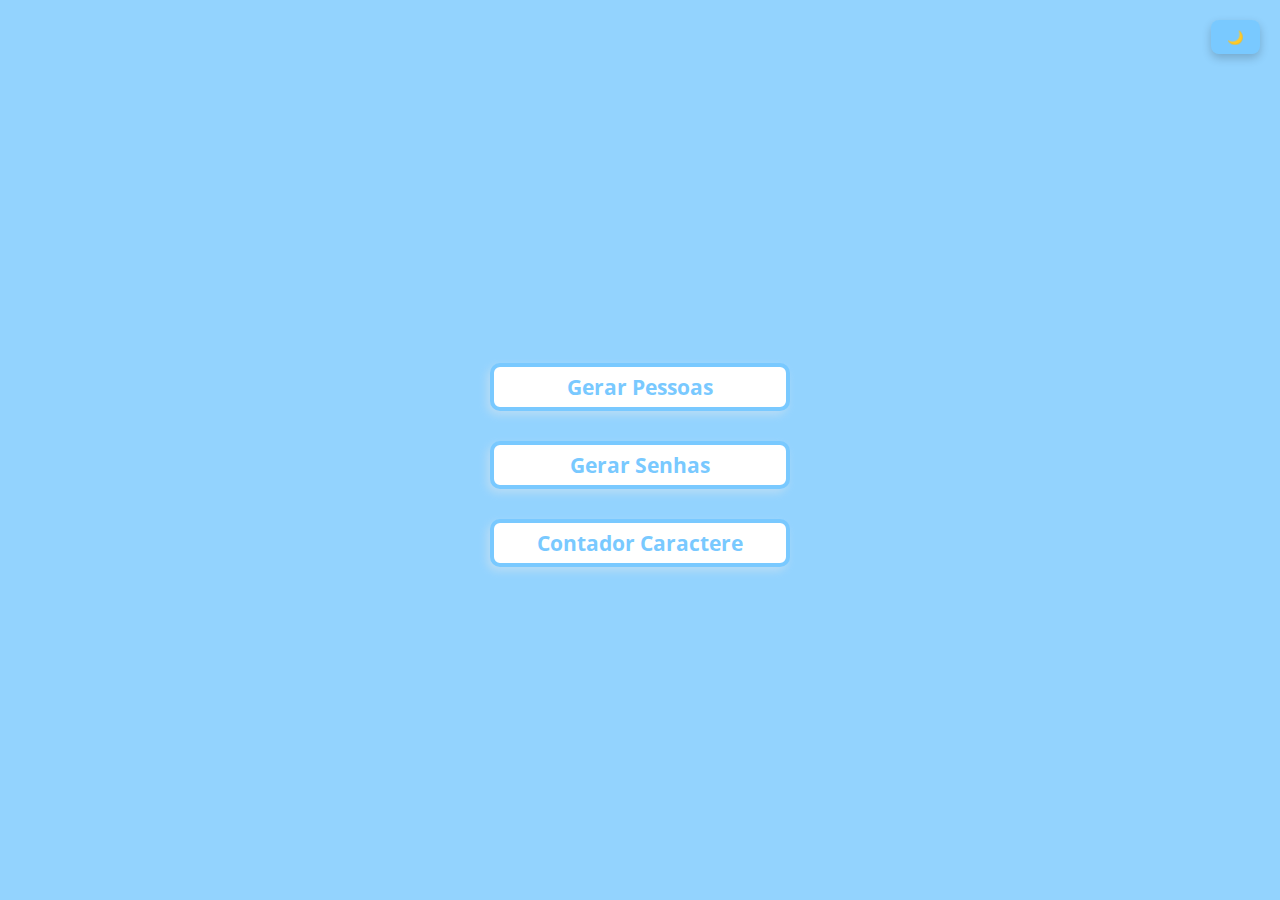
<file: index.html>
<!DOCTYPE html>
<html lang="pt-br">
<head>
    <meta charset="UTF-8">
    <meta name="viewport" content="width=device-width, initial-scale=1.0">
    <link rel="icon" type="image/png" sizes="16x16"  href="Imagem/pesquisa.png">
    <title>Gerador de senha</title>

    <link rel="stylesheet" href="Style/Styles.css">
    <script defer src="Js/script.js"></script>

</head>
<body>

    <button id="toggleTheme" class="toggle-theme">🌙</button>
    
    <div class="boxMenu">
        <button class="btnGerar" onclick="redirecionarPessoa()">Gerar Pessoas</button>
        <button class="btnGerar" onclick="redirecionarSenha()">Gerar Senhas</button>
        <button class="btnGerar" onclick="redirecionarCaractere()">Contador Caractere</button>
    </div>
</body>
</html>
</file>
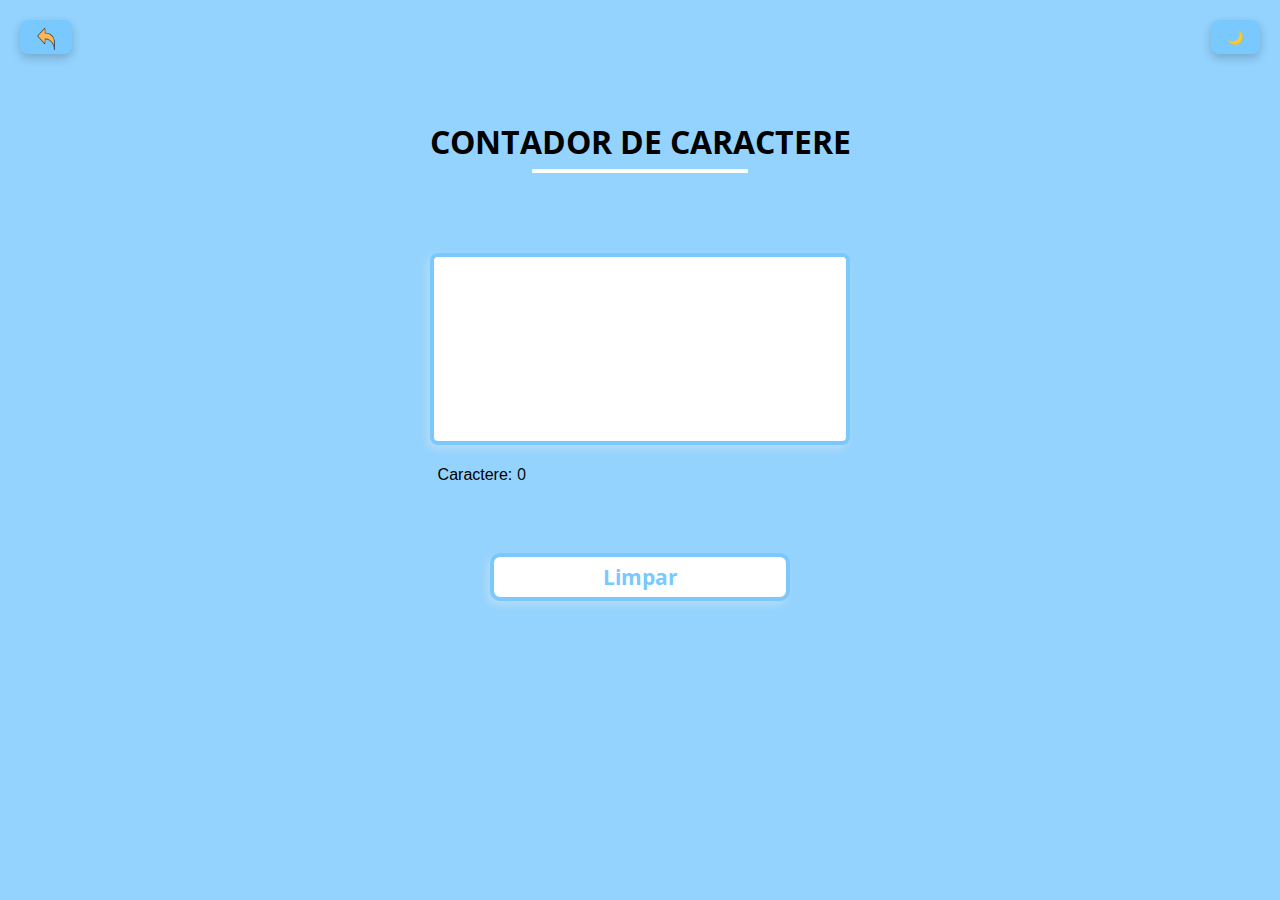
<file: contadorCaractere.html>
<!DOCTYPE html>
<html lang="pt-br">
<head>
    <meta charset="UTF-8">
    <meta name="viewport" content="width=device-width, initial-scale=1.0">
    <link rel="icon" type="image/png" sizes="16x16"  href="Imagem/pesquisa.png">
    <title>Contador de Caractere</title>

    <link rel="stylesheet" href="Style/Styles.css">
    <script defer src="Js/script.js"></script>

</head>
<body>
    <button id="toggleTheme" class="toggle-theme">🌙</button>
    <button class="btnRetornar" onclick="retornar()"><img src="Imagem/seta.png" alt="Retornar" class="imgRetornar"></button>

    <div class="boxPrincipal">
        <h1>Contador de Caractere</h1>

        <div class="box-campo2">
            <div class="campo">
                <textarea id="myTextArea"></textarea>
                <div class="boxContador">
                    <p>Caractere: <span id="contador">0</span></p>
                </div>
              </div>                       
        </div>
        
        <button class="btnGerar" onclick="limparCampo()"> Limpar </button>
    </div>
</body>
</html>
</file>
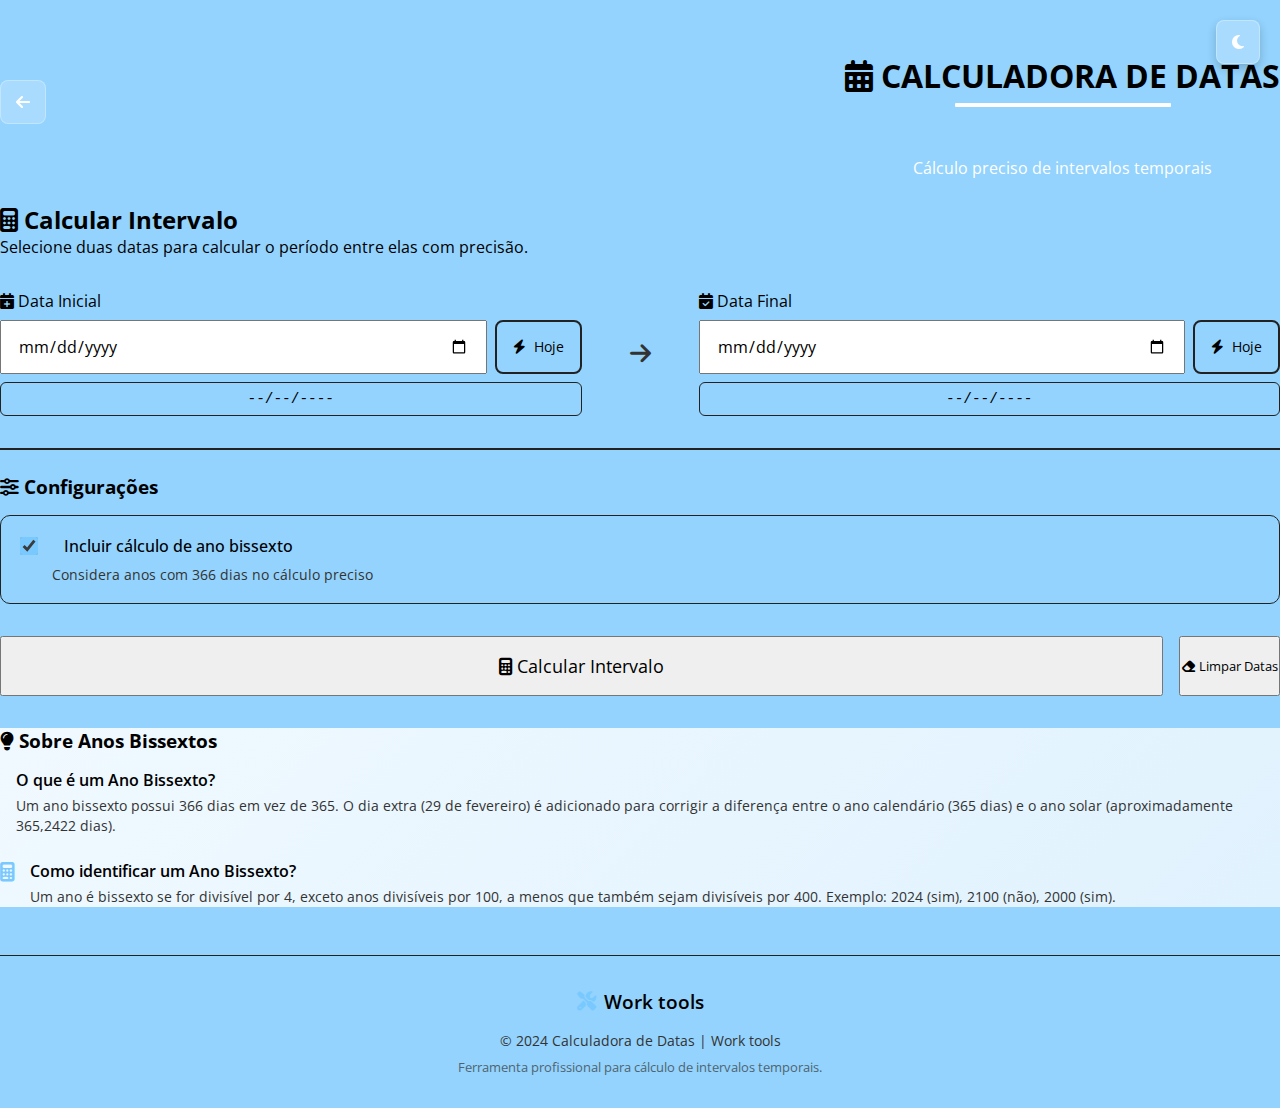
<file: contadorData.html>
<!DOCTYPE html>
<html lang="pt-br">
<head>
    <meta charset="UTF-8">
    <meta name="viewport" content="width=device-width, initial-scale=1.0">
    <meta name="description" content="Calculadora de intervalo entre datas - Ferramenta profissional para cálculo preciso de períodos">
    <link rel="icon" type="image/png" sizes="16x16" href="Imagem/pesquisa.png">
    <title>Calculadora de Datas | Work tools</title>

    <link rel="stylesheet" href="Style/Styles.css">
    <link rel="stylesheet" href="Style/contadorData.css">
    <link rel="stylesheet" href="Style/styleHeader.css">
    <link rel="stylesheet" href="Style/styleFooter.css">
    <link rel="stylesheet" href="https://cdnjs.cloudflare.com/ajax/libs/font-awesome/6.4.0/css/all.min.css">
    <script defer src="Js/script.js"></script>
    <script defer src="Js/contadorData.js"></script>
</head>
<body>
    <header class="main-header">
        <div class="container header-content">
            <button class="back-button" onclick="window.location.href='index.html'">
                <i class="fas fa-arrow-left"></i>
            </button>
            <div class="page-header-title">
                <h1 class="page-title">
                    <i class="fas fa-calendar-alt"></i> Calculadora de Datas
                </h1>
                <p class="page-subtitle"><center>Cálculo preciso de intervalos temporais</center></p>
            </div>
            <button id="toggleTheme" class="toggle-theme" aria-label="Alternar tema">
                <i class="fas fa-moon"></i>
            </button>
        </div>
    </header>

    <main class="page-container">
        <div class="content-card">
            <div class="card-header">
                <h2 class="card-title">
                    <i class="fas fa-calculator"></i> Calcular Intervalo
                </h2>
                <p class="card-description">
                    Selecione duas datas para calcular o período entre elas com precisão.
                </p>
            </div>

            <div class="date-selector">
                <div class="date-input-group">
                    <div class="date-input">
                        <label class="form-label">
                            <i class="fas fa-calendar-plus"></i> Data Inicial
                        </label>
                        <div class="date-input-wrapper">
                            <input type="date" id="dataInicial" name="dataInicial" class="form-control date-picker">
                            <button class="date-today" onclick="definirDataAtual('dataInicial')" type="button">
                                <i class="fas fa-bolt"></i> Hoje
                            </button>
                        </div>
                        <div class="date-display" id="displayDataInicial">--/--/----</div>
                    </div>

                    <div class="date-separator">
                        <i class="fas fa-arrow-right"></i>
                    </div>

                    <div class="date-input">
                        <label class="form-label">
                            <i class="fas fa-calendar-check"></i> Data Final
                        </label>
                        <div class="date-input-wrapper">
                            <input type="date" id="dataFinal" name="dataFinal" class="form-control date-picker">
                            <button class="date-today" onclick="definirDataAtual('dataFinal')" type="button">
                                <i class="fas fa-bolt"></i> Hoje
                            </button>
                        </div>
                        <div class="date-display" id="displayDataFinal">--/--/----</div>
                    </div>
                </div>
            </div>

            <div class="options-section">
                <h3 class="section-title">
                    <i class="fas fa-sliders-h"></i> Configurações
                </h3>
                
                <div class="options-grid">
                    <div class="option-item">
                        <label class="checkbox-label">
                            <input type="checkbox" id="incluirBissexto" checked>
                            <i class="fas fa-calendar-star"></i> Incluir cálculo de ano bissexto
                        </label>
                        <p class="option-description">Considera anos com 366 dias no cálculo preciso</p>
                    </div>
                </div>
            </div>

            <div class="action-buttons">
                <button class="btn btn-primary btn-large" onclick="contar()">
                    <i class="fas fa-calculator"></i> Calcular Intervalo
                </button>
                <button class="btn btn-secondary" onclick="limparCampoData()">
                    <i class="fas fa-eraser"></i> Limpar Datas
                </button>
            </div>

            <div class="results-section" id="resultsSection" style="display: none;">
                <h3 class="section-title">
                    <i class="fas fa-chart-line"></i> Resultado do Cálculo
                </h3>
                
                <div class="results-grid">
                    <div class="result-card main-result">
                        <div class="result-icon">
                            <i class="fas fa-clock"></i>
                        </div>
                        <div class="result-content">
                            <h4>Intervalo Total</h4>
                            <div class="result-value">
                                <span id="resultadoAnos">0</span> anos, 
                                <span id="resultadoMeses">0</span> meses e 
                                <span id="resultadoDias">0</span> dias
                            </div>
                        </div>
                    </div>
                </div>

                <div class="detailed-results">
                    <h4 class="subsection-title">
                        <i class="fas fa-info-circle"></i> Detalhamento
                    </h4>
                    
                    <div class="detail-grid">
                        <div class="detail-item">
                            <span class="detail-label">Data Inicial:</span>
                            <span class="detail-value" id="detailDataInicial">--/--/----</span>
                        </div>
                        <div class="detail-item">
                            <span class="detail-label">Data Final:</span>
                            <span class="detail-value" id="detailDataFinal">--/--/----</span>
                        </div>
                        <div class="detail-item">
                            <span class="detail-label">Meses Completos:</span>
                            <span class="detail-value" id="mesesCompletos">0</span>
                        </div>
                        <div class="detail-item">
                            <span class="detail-label">Dias Restantes:</span>
                            <span class="detail-value" id="diasRestantes">0</span>
                        </div>
                        <div class="detail-item">
                            <span class="detail-label">Dias Totais:</span>
                            <span class="detail-value" id="resultadoTotal">0</span>
                        </div>
                        <div class="detail-item">
                            <span class="detail-label">Dias Úteis:</span>
                            <span class="detail-value" id="diasUteis">0</span>
                        </div>
                        <div class="detail-item">
                            <span class="detail-label">Anos Bissextos:</span>
                            <span class="detail-value" id="anosBissextos">0</span>
                        </div>
                        <div class="detail-item">
                            <span class="detail-label">Configuração:</span>
                            <span class="detail-value" id="configInfo">Ano comum</span>
                        </div>
                    </div>
                </div>

                <div class="export-section">
                    <button class="btn btn-secondary" onclick="exportarResultados()">
                        <i class="fas fa-download"></i> Exportar Resultados
                    </button>
                    <button class="btn btn-text" onclick="copiarResultados()">
                        <i class="fas fa-copy"></i> Copiar Resultado
                    </button>
                </div>
            </div>
        </div>

        <div class="content-card info-card">
            <h3 class="card-title">
                <i class="fas fa-lightbulb"></i> Sobre Anos Bissextos
            </h3>
            <div class="info-content">
                <div class="info-item">
                    <i class="fas fa-calendar-star"></i>
                    <div>
                        <h4>O que é um Ano Bissexto?</h4>
                        <p>Um ano bissexto possui 366 dias em vez de 365. O dia extra (29 de fevereiro) é adicionado para corrigir a diferença entre o ano calendário (365 dias) e o ano solar (aproximadamente 365,2422 dias).</p>
                    </div>
                </div>
                <div class="info-item">
                    <i class="fas fa-calculator"></i>
                    <div>
                        <h4>Como identificar um Ano Bissexto?</h4>
                        <p>Um ano é bissexto se for divisível por 4, exceto anos divisíveis por 100, a menos que também sejam divisíveis por 400. Exemplo: 2024 (sim), 2100 (não), 2000 (sim).</p>
                    </div>
                </div>
            </div>
        </div>
    </main>

    <footer class="main-footer">
        <div class="container">
            <div class="footer-content">
                <div class="footer-logo">
                    <i class="fas fa-tools"></i>
                    <span>Work tools</span>
                </div>
                <p class="footer-copyright">
                    &copy; 2024 Calculadora de Datas | Work tools
                </p>
                <p class="footer-disclaimer">
                    Ferramenta profissional para cálculo de intervalos temporais.
                </p>
            </div>
        </div>
    </footer>
</body>
</html>
</file>
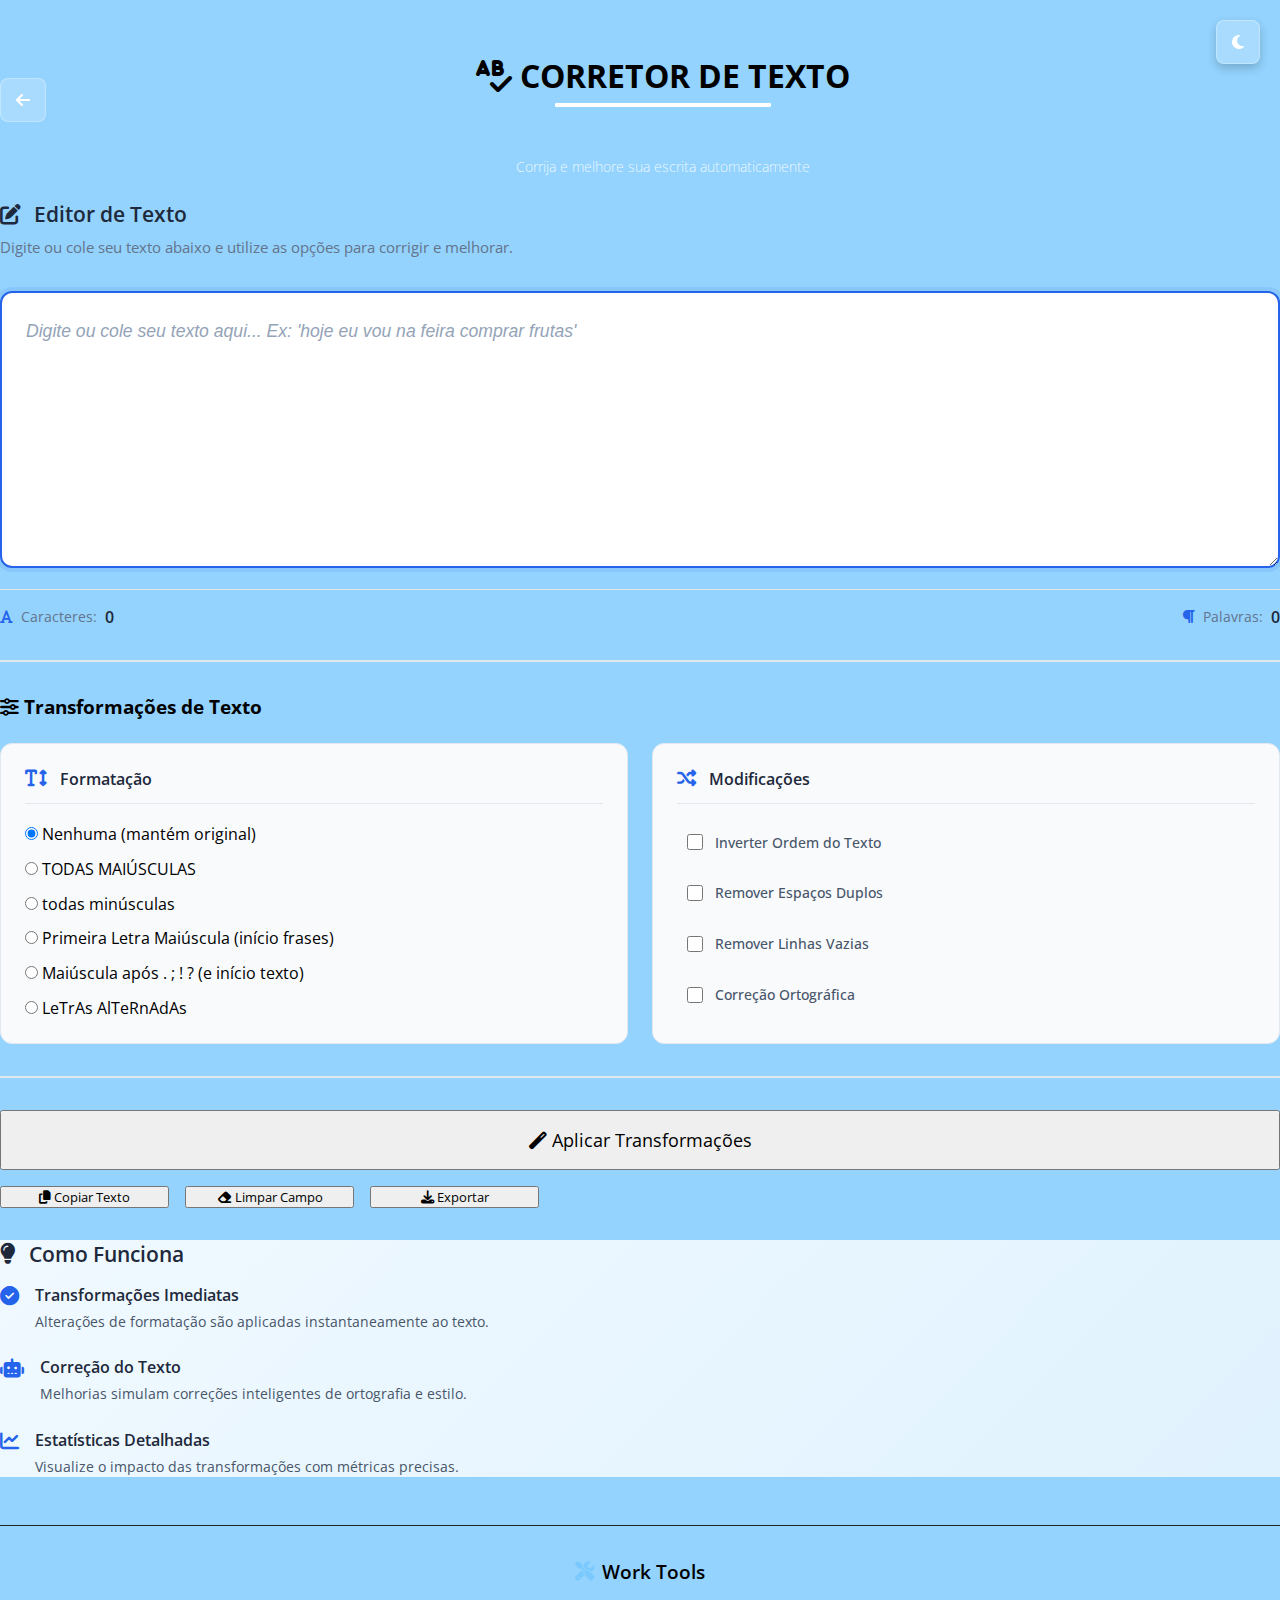
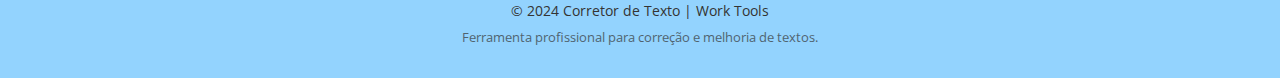
<file: corrigirTexto.html>
<!DOCTYPE html>
<html lang="pt-br">
<head>
    <meta charset="UTF-8">
    <meta name="viewport" content="width=device-width, initial-scale=1.0">
    <meta name="description" content="Corretor e melhorador de texto profissional - Corrija ortografia, gramática e melhore sua escrita">
    <link rel="icon" type="image/png" sizes="16x16" href="Imagem/pesquisa.png">
    <title>Corretor de Texto | Work Tools</title>
    <link rel="stylesheet" href="Style/Styles.css">
    <link rel="stylesheet" href="Style/styleHeader.css">
    <link rel="stylesheet" href="Style/styleFooter.css">
    <link rel="stylesheet" href="Style/styleCorretorTexto.css">
    <script defer src="Js/script.js"></script>
    <script defer src="Js/scriptCorretorTexto.js"></script>
    <link rel="stylesheet" href="https://cdnjs.cloudflare.com/ajax/libs/font-awesome/6.4.0/css/all.min.css">
</head>
<body>
    <header class="main-header">
        <div class="container header-content">
            <button class="back-button" onclick="window.location.href='index.html'">
                <i class="fas fa-arrow-left"></i>
            </button>
            <div class="page-header-title">
                <h1 class="page-title">
                    <i class="fas fa-spell-check"></i> Corretor de Texto
                </h1>
                <p class="page-subtitle">Corrija e melhore sua escrita automaticamente</p>
            </div>
            <button id="toggleTheme" class="toggle-theme" aria-label="Alternar tema">
                <i class="fas fa-moon"></i>
            </button>
        </div>
    </header>

    <main class="page-container">
        <div class="content-card">
            <div class="card-header">
                <h2 class="card-title">
                    <i class="fas fa-edit"></i> Editor de Texto
                </h2>
                <p class="card-description">
                    Digite ou cole seu texto abaixo e utilize as opções para corrigir e melhorar.
                </p>
            </div>

            <div class="form-group">
                <div class="textarea-container">
                    <textarea 
                        id="myTextAreaCorretor" 
                        class="form-control textarea-large"
                        placeholder="Digite ou cole seu texto aqui... Ex: 'hoje eu vou na feira comprar frutas'"
                        rows="8"
                        autofocus
                    ></textarea>
                    <div class="textarea-footer">
                        <span class="char-count-info">
                            <i class="fas fa-font"></i> 
                            Caracteres: <span id="contador" class="count-value">0</span>
                        </span>
                        <span class="word-count-info">
                            <i class="fas fa-paragraph"></i>
                            Palavras: <span id="wordCount" class="count-value">0</span>
                        </span>
                    </div>
                </div>
            </div>

            <div class="correction-options">
                <h3 class="section-title">
                    <i class="fas fa-sliders-h"></i> Transformações de Texto
                </h3>
                
                <div class="options-grid">
                    <div class="option-card">
                        <div class="option-header">
                            <i class="fas fa-text-height"></i>
                            <h4>Formatação</h4>
                        </div>
                        <div class="option-content">
                            <label class="radio-label">
                                <input type="radio" name="formatacao" id="formatacaoNenhuma" checked>
                                <span class="radio-text">Nenhuma (mantém original)</span>
                            </label>
                            <label class="radio-label">
                                <input type="radio" name="formatacao" id="formatacaoMaiuscula">
                                <span class="radio-text">TODAS MAIÚSCULAS</span>
                            </label>
                            <label class="radio-label">
                                <input type="radio" name="formatacao" id="formatacaoMinuscula">
                                <span class="radio-text">todas minúsculas</span>
                            </label>
                            <label class="radio-label">
                                <input type="radio" name="formatacao" id="formatacaoPrimeiraMaiuscula">
                                <span class="radio-text">Primeira Letra Maiúscula (início frases)</span>
                            </label>
                            <label class="radio-label">
                                <input type="radio" name="formatacao" id="formatacaoAposPontuacao">
                                <span class="radio-text">Maiúscula após . ; ! ? (e início texto)</span>
                            </label>
                            <label class="radio-label">
                                <input type="radio" name="formatacao" id="formatacaoAlternada">
                                <span class="radio-text">LeTrAs AlTeRnAdAs</span>
                            </label>
                        </div>
                    </div>

                    <div class="option-card">
                        <div class="option-header">
                            <i class="fas fa-random"></i>
                            <h4>Modificações</h4>
                        </div>
                        <div class="option-content">
                            <label class="checkbox-label">
                                <input type="checkbox" id="inverterTexto">
                                <span class="checkbox-text">Inverter Ordem do Texto</span>
                            </label>
                            <label class="checkbox-label">
                                <input type="checkbox" id="removerEspacosDuplos">
                                <span class="checkbox-text">Remover Espaços Duplos</span>
                            </label>
                            <label class="checkbox-label">
                                <input type="checkbox" id="removerLinhasVazias">
                                <span class="checkbox-text">Remover Linhas Vazias</span>
                            </label>
                            <label class="checkbox-label">
                                <input type="checkbox" id="melhoriaOrtografica">
                                <span class="checkbox-text">Correção Ortográfica</span>
                            </label>
                        </div>
                    </div>
                </div>
            </div>

            <div class="action-buttons">
                <button class="btn btn-primary btn-large" onclick="iniciarCorrecao()">
                    <i class="fas fa-magic"></i> Aplicar Transformações
                </button>
                <button class="btn btn-secondary" onclick="copiarTexto(event)">
                    <i class="fas fa-copy"></i> Copiar Texto
                </button>
                <button class="btn btn-secondary" onclick="limparCampo()">
                    <i class="fas fa-eraser"></i> Limpar Campo
                </button>
                <button class="btn btn-text" onclick="exportarTexto()">
                    <i class="fas fa-download"></i> Exportar
                </button>
            </div>

            <div class="results-section" id="resultsSection" style="display: none;">
                <h3 class="section-title">
                    <i class="fas fa-chart-bar"></i> Estatísticas da Correção
                </h3>
                
                <div class="stats-grid">
                    <div class="stat-card">
                        <div class="stat-icon">
                            <i class="fas fa-font"></i>
                        </div>
                        <div class="stat-content">
                            <h4>Caracteres Modificados</h4>
                            <div class="stat-value" id="modifiedChars">0</div>
                        </div>
                    </div>

                    <div class="stat-card">
                        <div class="stat-icon">
                            <i class="fas fa-paragraph"></i>
                        </div>
                        <div class="stat-content">
                            <h4>Palavras Modificadas</h4>
                            <div class="stat-value" id="modifiedWords">0</div>
                        </div>
                    </div>

                    <div class="stat-card">
                        <div class="stat-icon">
                            <i class="fas fa-clock"></i>
                        </div>
                        <div class="stat-content">
                            <h4>Tempo de Processamento</h4>
                            <div class="stat-value" id="processingTime">0ms</div>
                        </div>
                    </div>

                    <div class="stat-card">
                        <div class="stat-icon">
                            <i class="fas fa-check-circle"></i>
                        </div>
                        <div class="stat-content">
                            <h4>Transformações Aplicadas</h4>
                            <div class="stat-value" id="appliedTransformations">0</div>
                        </div>
                    </div>
                </div>
            </div>
        </div>

        <div class="content-card info-card">
            <h3 class="card-title">
                <i class="fas fa-lightbulb"></i> Como Funciona
            </h3>
            <div class="info-content">
                <div class="info-item">
                    <i class="fas fa-check-circle"></i>
                    <div>
                        <h4>Transformações Imediatas</h4>
                        <p>Alterações de formatação são aplicadas instantaneamente ao texto.</p>
                    </div>
                </div>
                <div class="info-item">
                    <i class="fas fa-robot"></i>
                    <div>
                        <h4>Correção do Texto</h4>
                        <p>Melhorias simulam correções inteligentes de ortografia e estilo.</p>
                    </div>
                </div>
                <div class="info-item">
                    <i class="fas fa-chart-line"></i>
                    <div>
                        <h4>Estatísticas Detalhadas</h4>
                        <p>Visualize o impacto das transformações com métricas precisas.</p>
                    </div>
                </div>
            </div>
        </div>
    </main>

    <footer class="main-footer">
        <div class="container">
            <div class="footer-content">
                <div class="footer-logo">
                    <i class="fas fa-tools"></i>
                    <span>Work Tools</span>
                </div>
                <p class="footer-copyright">
                    &copy; 2024 Corretor de Texto | Work Tools
                </p>
                <p class="footer-disclaimer">
                    Ferramenta profissional para correção e melhoria de textos.
                </p>
            </div>
        </div>
    </footer>

</body>
</html>
</file>
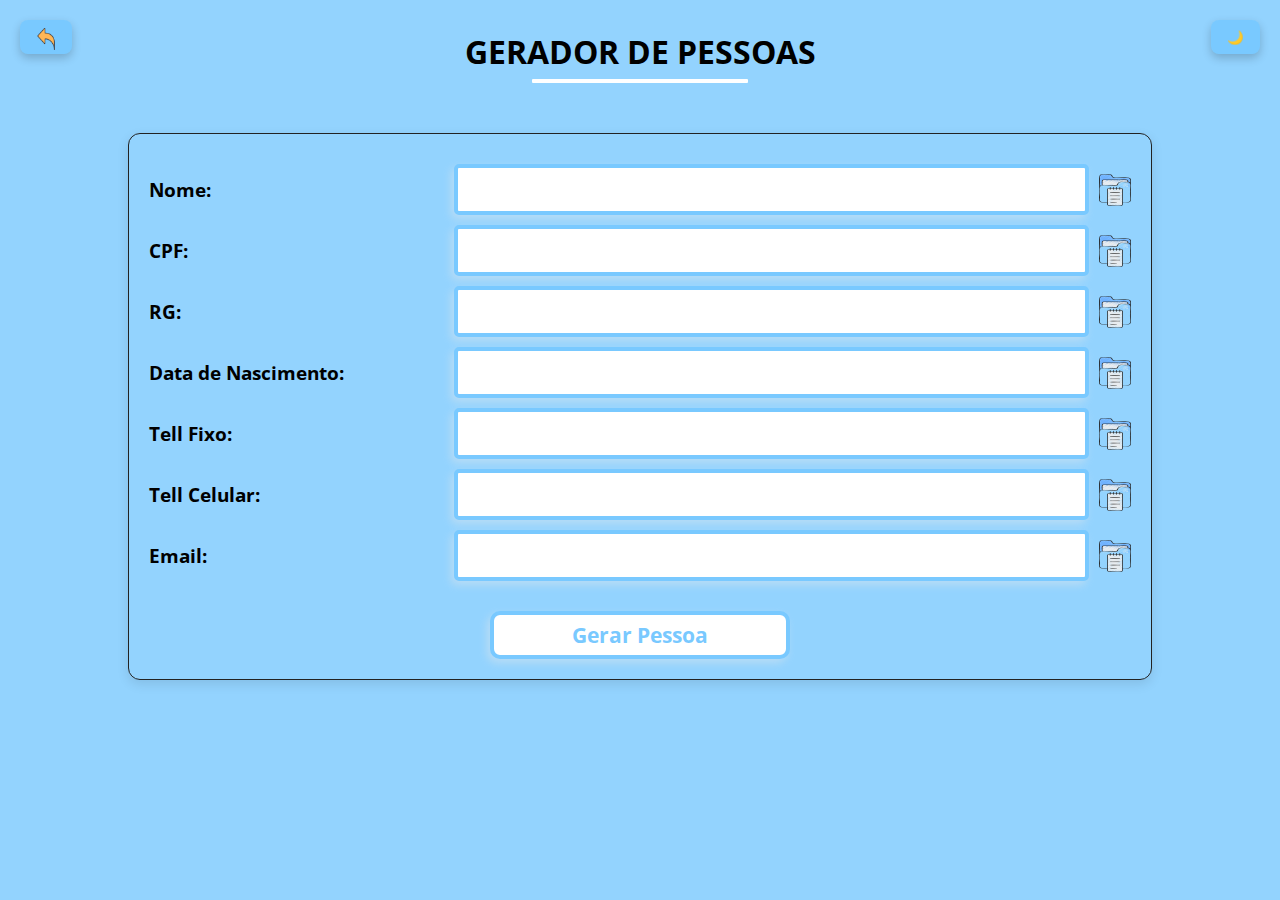
<file: gerarPessoas.html>
<!DOCTYPE html>
<html lang="pt-br">
<head>
    <meta charset="UTF-8">
    <meta name="viewport" content="width=device-width, initial-scale=1.0">
    <link rel="icon" type="image/png" sizes="16x16"  href="Imagem/pesquisa.png">
    <title>Gerador de Pessoas</title>

    <link rel="stylesheet" href="Style/Styles.css">
    <script defer src="Js/script.js"></script>

</head>
<body>
    <div class="container-principal">
        <button id="toggleTheme" class="toggle-theme">🌙</button>
        <button class="btnRetornar" onclick="retornar()"><img src="Imagem/seta.png" alt="Retornar" class="imgRetornar"></button>

        <h1>Gerador de Pessoas</h1>
    
        <fieldset class="box-campo">
            <div class="campo">
                <label for="nome">Nome:</label>
                <input type="text" id="nome">
                <img onclick="copy('nome')" src="Imagem/notas.png" class="imgCopy">
            </div>
            
            <div class="campo">
                <label for="cpf">CPF:</label>
                <input type="text" id="cpf">
                <img onclick="copy('cpf')" src="Imagem/notas.png" class="imgCopy">
            </div>
    
            <div class="campo">
                <label for="rg">RG:</label>
                <input type="text" id="rg">
                <img onclick="copy('rg')" src="Imagem/notas.png" class="imgCopy">
            </div>
    
            <div class="campo">
                <label for="dataNasc">Data de Nascimento:</label>
                <input type="text" id="dataNasc">
                <img onclick="copy('dataNasc')" src="Imagem/notas.png" class="imgCopy">
            </div>
    
            <div class="campo">
                <label for="telFixo">Tell Fixo:</label>
                <input type="text" id="telFixo">
                <img onclick="copy('telFixo')" src="Imagem/notas.png" class="imgCopy">
            </div>
    
            <div class="campo">
                <label for="telCelular">Tell Celular:</label>
                <input type="text" id="telCelular">
                <img onclick="copy('telCelular')" src="Imagem/notas.png" class="imgCopy">
            </div>
    
            <div class="campo">
                <label for="email">Email:</label>
                <input type="email" id="email">
                <img onclick="copy('email')" src="Imagem/notas.png" class="imgCopy">
            </div>
    
            <button onclick="gerarPessoa()" class="btnGerar">Gerar Pessoa</button>
        </fieldset>
    </div>
    
    
</body>
</html>
</file>
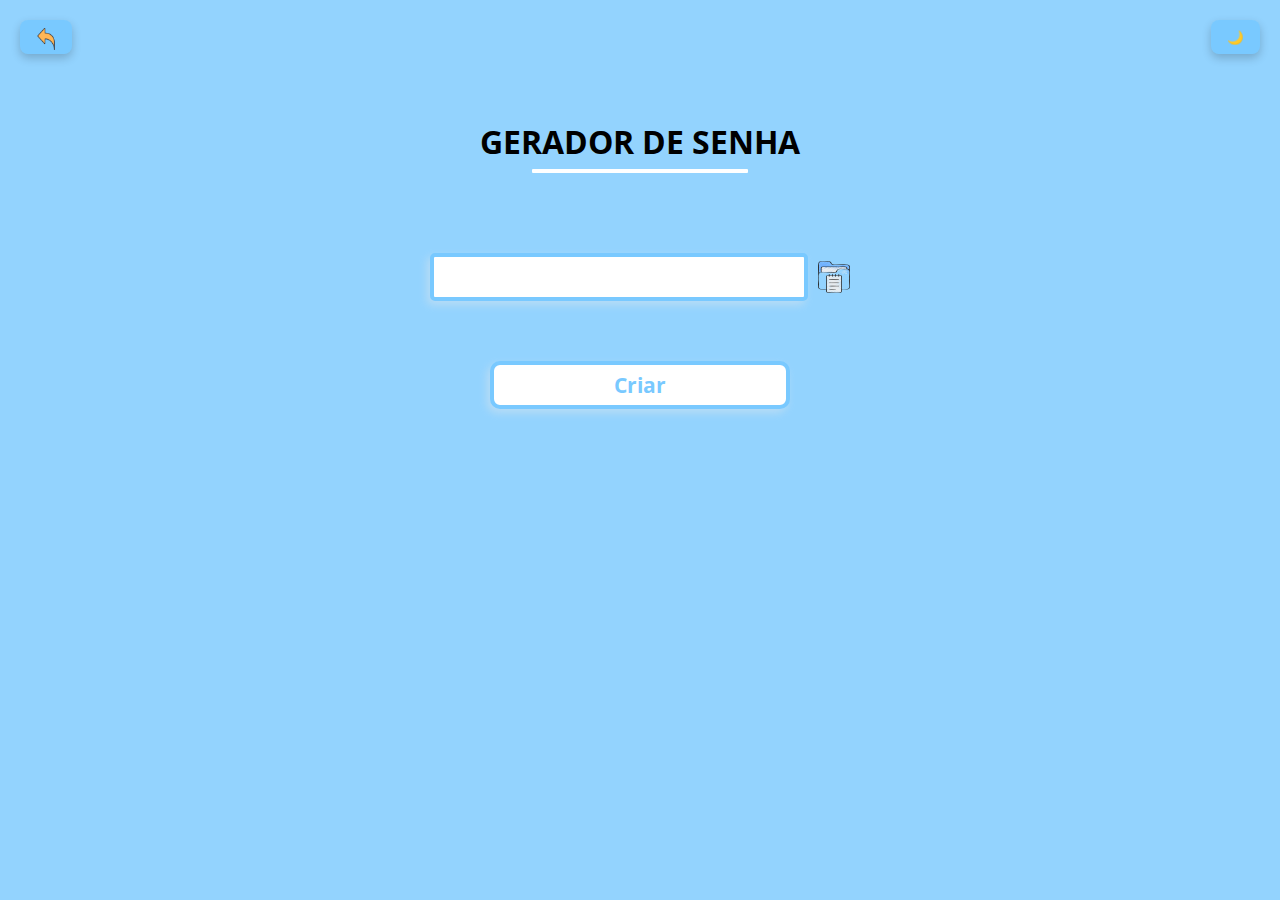
<file: gerarSenha.html>
<!DOCTYPE html>
<html lang="pt-br">
<head>
    <meta charset="UTF-8">
    <meta name="viewport" content="width=device-width, initial-scale=1.0">
    <link rel="icon" type="image/png" sizes="16x16"  href="Imagem/pesquisa.png">
    <title>Gerador de senha</title>

    <link rel="stylesheet" href="Style/Styles.css">
    <script defer src="Js/script.js"></script>

</head>
<body>
    <button id="toggleTheme" class="toggle-theme">🌙</button>
    <button class="btnRetornar" onclick="retornar()"><img src="Imagem/seta.png" alt="Retornar" class="imgRetornar"></button>

    <div class="boxPrincipal">
        <h1>Gerador de Senha</h1>

        <div class="box-campo2">
            <div class="campo">
                <input type="text" name="caixaResposta" id="caixaResposta" class="caixaResposta"> 
                <img onclick="copy('caixaResposta')" src="Imagem/notas.png" class="imgCopy">
            </div>             
        </div>
        
        <button class="btnGerar"> Criar </button>
    </div>
</body>
</html>
</file>
<file: Style/Styles.css>
@import url('https://fonts.googleapis.com/css2?family=Open+Sans:ital,wght@0,300..800;1,300..800&display=swap');

/* ====== VARIÁVEIS DE CORES ====== */
:root {
    /* Tema claro (padrão) */
    --cor-fundo: #93d3fe;
    --cor-primaria: #79c9ff;
    --cor-secundaria: #b8dcf5;
    --cor-hover: #e0f4ff;
    --cor-texto: #000;
    --cor-texto-secundario: #333;
    --cor-clara: #fff;
    --cor-borda: #222;
}

body.dark-theme {
    /* Tema escuro */
    --cor-fundo: #888;             /* fundo mais escuro e sóbrio */
    --cor-primaria: #444;         /* azul profundo, mais sério */
    --cor-secundaria: #1f2a3a;       /* azul acinzentado escuro */
    --cor-hover: #333;            /* variação suave no hover */
    --cor-texto: #000;            /* quase branco, menos agressivo */
    --cor-texto-secundario: #a0a0a0; /* cinza claro para textos auxiliares */
    --cor-clara: #fff;            /* contraste interno, mas ainda escuro */
    --cor-borda: #444;            /* cinza sóbrio para contornos */
}

* {
    margin: 0;
    padding: 0;
    box-sizing: border-box;
    font-family: "Open Sans", sans-serif;
}

body {
    background-color: var(--cor-fundo);
    color: var(--cor-texto);
    transition: background-color 0.4s ease, color 0.4s ease;
}

/* ====== ESTILOS BASE COMUNS ====== */

h1 {
    color: var(--cor-texto);
    font-size: 32px;
    font-weight: 700;
    text-align: center;
    text-transform: uppercase;
    position: relative;
    margin: 30px 0 60px;
}

h1::after {
    content: "";
    width: 12ch;
    position: absolute;
    margin: 0 auto;
    height: 4px;
    border-radius: 1px;
    background: var(--cor-clara);
    left: 0;
    right: 0;
    bottom: -10px;
}

.boxInfo {
    display: flex;
    width: 92%;
    gap: 15px;
    justify-content: center;
    align-items: center;
    margin: 0 auto;
}

.box-campo {
    border: 1px solid var(--cor-borda);
    padding: 20px;
    border-radius: 12px;
    background-color: transparent;
    box-shadow: 0 4px 12px rgba(0, 0, 0, 0.1);
    width: 80%;
    margin: 0 auto;
}

.box-campo2 {
    padding: 20px;
    width: 60%;
    margin: 0 auto;
    background-color: transparent;
}

.caixaResposta {
    width: 50%;
    height: 3rem;
    padding-left: 10px;
    border: 4px solid var(--cor-primaria);
    box-shadow: -3px 4px 0.5rem var(--cor-secundaria);
    background-color: var(--cor-clara);
    font-weight: 600;
    font-size: clamp(8px, 4vw, 26px);
    font-family: 'Lucida Sans', sans-serif;
    color: var(--cor-texto);
    outline: none;
}

.campo label {
    width: 30%;
}

.campo {
    display: flex;
    align-items: center;
    gap: 10px;
    margin: 10px 0;
    flex-wrap: wrap;
}

.campo label {
    min-width: 120px;
    font-weight: bold;
    font-size: 1.2rem;
}

.campo input {
    flex: 1;
    padding: 10px;
    border: 4px solid var(--cor-primaria);
    box-shadow: -3px 4px 0.5rem var(--cor-secundaria);
    background-color: var(--cor-clara);
    font-weight: 600;
    font-size: clamp(12px, 2vw, 20px);
    font-family: 'Lucida Sans', sans-serif;
    color: var(--cor-texto);
    outline: none;
    border-radius: 5px;
}

.imgCopy {
    height: 2rem;
    width: 2rem;
    cursor: pointer;
    transition: transform 0.2s ease;
}

.imgCopy:active {
    transform: scale(0.95);
}

.btnGerar {
    width: 50%;
    max-width: 300px;
    height: 3rem;
    margin: 30px auto 0;
    display: block;
    text-align: center;
    color: var(--cor-primaria);
    font-weight: 700;
    font-size: 1.3rem;
    border: 4px solid var(--cor-primaria);
    box-shadow: -3px 4px 0.5rem var(--cor-secundaria);
    background-color: var(--cor-clara);
    border-radius: 10px;
    cursor: pointer;
    transition: all 0.2s ease-in-out;
}

.btnGerar:hover {
    background-color: var(--cor-hover);
    color: var(--cor-clara);
}

.btnGerar:active {
    transform: scale(0.98);
}

legend {
    font-size: 1.3rem;
    font-weight: bold;
    margin-bottom: 10px;
    color: var(--cor-texto-secundario);
}

.boxMenu {
    display: flex;
    flex-direction: column;
    align-items: center;
    justify-content: center;
    height: 100vh;
}

.gerar {
    width: 50%;
    max-width: 300px;
    height: 3rem;
    color: var(--cor-primaria);
    font-weight: 700;
    font-size: 1.3rem;
    border: 4px solid var(--cor-primaria);
    box-shadow: -3px 4px 0.5rem var(--cor-secundaria);
    background-color: var(--cor-clara);
    border-radius: 10px;
    cursor: pointer;
    transition: all 0.2s ease-in-out;
}

.gerar:hover {
    background-color: var(--cor-hover);
    color: var(--cor-clara);
}

.gerar:active {
    transform: scale(0.98);
}

.toggle-theme {
    position: fixed;
    top: 20px;
    right: 20px;
    padding: 0.5rem 1rem;
    border-radius: 8px;
    background-color: var(--cor-primaria);
    color: var(--cor-clara);
    border: none;
    font-weight: bold;
    cursor: pointer;
    z-index: 999;
    box-shadow: 0 4px 10px rgba(0, 0, 0, 0.2);
    transition: background-color 0.3s ease;
}

.toggle-theme:hover {
    background-color: var(--cor-hover);
}

.btnRetornar{
    position: fixed;
    top: 20px;
    left: 20px;
    padding: 0.5rem 1rem 0.0 1rem;
    border-radius: 8px;
    background-color: var(--cor-primaria);
    color: var(--cor-clara);
    border: none;
    font-weight: bold;
    cursor: pointer;
    z-index: 999;
    box-shadow: 0 4px 10px rgba(0, 0, 0, 0.2);
    transition: background-color 0.3s ease;
}

.btnRetornar:hover {
    background-color: var(--cor-hover);
}

.imgRetornar{
    width: 20px;
    height: 22px;
}

.campo textarea{
    width: 100%;
    height: 12rem;
    border: 4px solid var(--cor-primaria);
    box-shadow: -3px 4px 0.5rem var(--cor-secundaria);
    background-color: var(--cor-clara);
    padding: 0.5rem 1rem 0.0 1rem;
    font-size: clamp(8px, 4vw, 18px);
    font-family: 'Lucida Sans', sans-serif;
    border-radius: 8px;
    outline: none;
    resize: none;
}

.boxContador {
    display: flex;
    justify-content: flex-end;
    padding: 0.5rem;
}

.boxContador p {
    font-weight: 400;
    font-size: clamp(8px, 4vw, 16px);
    font-family: 'Lucida Sans', sans-serif;
    color: var(--cor-texto);
}

/* ====== MEDIA QUERIES COM AJUSTES ====== */

@media (max-width: 1920px),
       (max-width: 1200px),
       (max-width: 1024px) {
    .boxPrincipal {
        position: absolute;
        width: 60%;
        height: 40%;
        left: 20%;
        top: 10%;
    }
}

@media (max-width: 800px) {
    .boxPrincipal {
        width: 80%;
        left: 10%;
    }

    h1 {
        font-size: clamp(8px, 6vw, 32px);
    }

    .btnGerar {
        width: 40%;
        font-size: 1.3rem;
        margin-top: 3.5%;
    }

    .btnGerar:active {
        font-size: 1.25rem;
    }
}

@media (max-width: 600px) {
    .caixaResposta, .campo input {
        width: 100%;
    }
}
</file>
<file: Style/contadorData.css>
/* ====== ESTILOS ESPECÍFICOS PARA CALCULADORA DE DATAS ====== */

/* Seletor de datas */
.date-selector {
    margin: 2rem 0;
}

.date-input-group {
    display: flex;
    align-items: center;
    gap: 2rem;
    flex-wrap: wrap;
}

.date-input {
    flex: 1;
    min-width: 250px;
}

.date-input-wrapper {
    display: flex;
    gap: 0.5rem;
    margin-top: 0.5rem;
}

.date-picker {
    flex: 1;
    padding: 0.8rem 1rem;
    font-size: 1rem;
    cursor: pointer;
}

.date-today {
    background: var(--cor-fundo);
    border: 2px solid var(--cor-borda);
    color: var(--cor-texto);
    padding: 0.8rem 1rem;
    border-radius: 8px;
    cursor: pointer;
    font-size: 0.9rem;
    display: flex;
    align-items: center;
    gap: 0.5rem;
    transition: all 0.3s ease;
}

.date-today:hover {
    background: var(--cor-primaria);
    color: white;
    border-color: var(--cor-primaria);
}

.date-separator {
    color: var(--cor-texto-secundario);
    font-size: 1.5rem;
    padding: 0 1rem;
}

.date-display {
    margin-top: 0.5rem;
    padding: 0.5rem;
    background: var(--cor-fundo);
    border-radius: 6px;
    font-family: 'Consolas', monospace;
    font-size: 0.9rem;
    color: var(--cor-texto);
    text-align: center;
    border: 1px solid var(--cor-borda);
}

/* Seção de opções */
.options-section {
    margin: 2rem 0;
    padding-top: 1.5rem;
    border-top: 2px solid var(--cor-borda);
}

.options-grid {
    margin-top: 1rem;
}

.option-item {
    background: var(--cor-fundo);
    padding: 1.2rem;
    border-radius: 10px;
    border: 1px solid var(--cor-borda);
    transition: all 0.3s ease;
}

.option-item:hover {
    border-color: var(--cor-primaria);
    background: rgba(37, 99, 235, 0.05);
}

.checkbox-label {
    display: flex;
    align-items: center;
    gap: 0.8rem;
    font-weight: 500;
    color: var(--cor-texto);
    cursor: pointer;
    font-size: 1rem;
}

.checkbox-label input[type="checkbox"] {
    width: 18px;
    height: 18px;
    accent-color: var(--cor-primaria);
}

.option-description {
    margin-top: 0.5rem;
    margin-left: 2rem;
    font-size: 0.85rem;
    color: var(--cor-texto-secundario);
    line-height: 1.4;
}

/* Botões de ação */
.action-buttons {
    display: flex;
    gap: 1rem;
    margin: 2rem 0;
    flex-wrap: wrap;
}

.btn-large {
    flex: 2;
    min-width: 250px;
    padding: 1rem 2rem;
    font-size: 1.1rem;
}

/* Seção de resultados */
.results-section {
    margin-top: 2rem;
    padding-top: 2rem;
    border-top: 2px solid var(--cor-borda);
}

.results-grid {
    display: grid;
    grid-template-columns: repeat(auto-fit, minmax(250px, 1fr));
    gap: 1.5rem;
    margin: 1.5rem 0;
}

.result-card {
    background: var(--cor-fundo);
    border: 1px solid var(--cor-borda);
    border-radius: 10px;
    padding: 1.5rem;
    transition: all 0.3s ease;
}

.result-card:hover {
    transform: translateY(-3px);
    box-shadow: 0 4px 12px var(--cor-sombra);
}

.result-card.main-result {
    grid-column: 1 / -1;
    background: var(--gradiente-card);
    border: 2px solid var(--cor-primaria);
}

.result-icon {
    background: var(--gradiente-primario);
    color: white;
    width: 50px;
    height: 50px;
    border-radius: 10px;
    display: flex;
    align-items: center;
    justify-content: center;
    font-size: 1.3rem;
    margin-bottom: 1rem;
}

.result-content h4 {
    font-size: 1rem;
    font-weight: 600;
    color: var(--cor-texto);
    margin-bottom: 0.5rem;
}

.result-value {
    font-size: 1.8rem;
    font-weight: 700;
    color: var(--cor-primaria);
    margin-bottom: 0.5rem;
    font-family: 'Inter', sans-serif;
}

.result-card.main-result .result-value {
    font-size: 2.2rem;
}

.result-description {
    font-size: 0.85rem;
    color: var(--cor-texto-secundario);
}

/* Resultados detalhados */
.detailed-results {
    background: var(--cor-fundo);
    border-radius: 10px;
    padding: 1.5rem;
    margin: 2rem 0;
    border: 1px solid var(--cor-borda);
}

.subsection-title {
    font-size: 1.1rem;
    font-weight: 600;
    color: var(--cor-texto);
    margin-bottom: 1rem;
    display: flex;
    align-items: center;
    gap: 0.5rem;
}

.detail-grid {
    display: grid;
    grid-template-columns: repeat(auto-fit, minmax(250px, 1fr));
    gap: 1rem;
}

.detail-item {
    display: flex;
    justify-content: space-between;
    align-items: center;
    padding: 0.8rem;
    background: var(--cor-container);
    border-radius: 6px;
    border: 1px solid var(--cor-borda);
}

.detail-label {
    font-weight: 500;
    color: var(--cor-texto-secundario);
    font-size: 0.9rem;
}

.detail-value {
    font-weight: 600;
    color: var(--cor-texto);
    font-family: 'Consolas', monospace;
    font-size: 0.95rem;
}

/* Seção de exportação */
.export-section {
    display: flex;
    gap: 1rem;
    margin-top: 2rem;
    padding-top: 1.5rem;
    border-top: 1px solid var(--cor-borda);
    flex-wrap: wrap;
}

/* Cartão informativo */
.info-card {
    margin-top: 2rem;
    background: linear-gradient(135deg, #f0f9ff 0%, #e0f2fe 100%);
}

.dark-theme .info-card {
    background: linear-gradient(135deg, #1e3a8a 0%, #1e40af 100%);
}

.info-content {
    display: flex;
    flex-direction: column;
    gap: 1.5rem;
    margin-top: 1rem;
}

.info-item {
    display: flex;
    align-items: flex-start;
    gap: 1rem;
}

.info-item i {
    color: var(--cor-primaria);
    font-size: 1.2rem;
    margin-top: 0.2rem;
    flex-shrink: 0;
}

.info-item h4 {
    font-size: 1rem;
    font-weight: 600;
    color: var(--cor-texto);
    margin-bottom: 0.3rem;
}

.info-item p {
    font-size: 0.9rem;
    color: var(--cor-texto-secundario);
    line-height: 1.4;
}

/* Responsividade */
@media (max-width: 768px) {
    .date-input-group {
        flex-direction: column;
        gap: 1.5rem;
    }
    
    .date-separator {
        transform: rotate(90deg);
        padding: 0;
    }
    
    .results-grid {
        grid-template-columns: 1fr;
    }
    
    .action-buttons {
        flex-direction: column;
    }
    
    .btn-large {
        width: 100%;
    }
    
    .detail-grid {
        grid-template-columns: 1fr;
    }
}

@media (max-width: 480px) {
    .date-input {
        min-width: 100%;
    }
    
    .date-input-wrapper {
        flex-direction: column;
    }
    
    .export-section {
        flex-direction: column;
    }
    
    .result-value {
        font-size: 1.5rem;
    }
    
    .result-card.main-result .result-value {
        font-size: 1.8rem;
    }
}
</file>
<file: Style/styleHeader.css>
/* ====== HEADER ====== */
.main-header {
    background: var(--gradiente-primario);
    color: white;
    padding: 1.5rem 0;
    box-shadow: 0 2px 10px var(--cor-sombra);
}

.header-content {
    display: flex;
    justify-content: space-between;
    align-items: center;
}

.logo-area {
    display: flex;
    align-items: center;
    gap: 12px;
}

.logo-icon {
    font-size: 2rem;
    background: rgba(255, 255, 255, 0.2);
    padding: 10px;
    border-radius: 10px;
    backdrop-filter: blur(10px);
}

.logo-area h1 {
    font-size: 1.8rem;
    font-weight: 700;
    margin: 0;
    color: white;
}

.logo-area h1::after {
    display: none;
}

.logo-subtitle {
    font-size: 0.9rem;
    opacity: 0.9;
    font-weight: 300;
}

.logo-subtitle-index {
    margin-top: 10px;
    font-size: 0.9rem;
    opacity: 0.9;
    font-weight: 300;
}

/* ====== BOTÃO TEMA ====== */
.toggle-theme {
    background: rgba(255, 255, 255, 0.2);
    border: 1px solid rgba(255, 255, 255, 0.3);
    color: white;
    padding: 10px 15px;
    border-radius: 8px;
    cursor: pointer;
    font-size: 1rem;
    backdrop-filter: blur(10px);
    transition: all 0.3s ease;
}

.toggle-theme:hover {
    background: rgba(255, 255, 255, 0.3);
    transform: translateY(-2px);
}

.back-button{
    background: rgba(255, 255, 255, 0.2);
    border: 1px solid rgba(255, 255, 255, 0.3);
    color: white;
    padding: 10px 15px;
    border-radius: 8px;
    cursor: pointer;
    font-size: 1rem;
    backdrop-filter: blur(10px);
    transition: all 0.3s ease;
}
.back-button:hover {
    background: rgba(255, 255, 255, 0.3);
    transform: translateY(-2px);
}

/* Responsividade */
@media (max-width: 768px) {
    .logo-area h1 {
        font-size: 1.5rem;
    }
}

@media (max-width: 480px) {
    .header-content {
        flex-direction: column;
        gap: 1rem;
        text-align: center;
    }
    
    .logo-area {
        flex-direction: column;
        text-align: center;
    }
}
</file>
<file: Style/styleFooter.css>
/* ====== FOOTER ====== */
.main-footer {
    background: var(--gradiente-card);
    border-top: 1px solid var(--cor-borda);
    padding: 2rem 0;
    margin-top: 3rem;
}

.footer-content {
    text-align: center;
}

.footer-logo {
    display: inline-flex;
    align-items: center;
    gap: 8px;
    font-size: 1.2rem;
    font-weight: 600;
    color: var(--cor-texto);
    margin-bottom: 1rem;
}

.footer-logo i {
    color: var(--cor-primaria);
}

.footer-copyright {
    color: var(--cor-texto-secundario);
    font-size: 0.9rem;
    margin-bottom: 0.5rem;
}

.footer-disclaimer {
    color: var(--cor-texto-secundario);
    font-size: 0.8rem;
    opacity: 0.7;
}
</file>
<file: Style/styleCorretorTexto.css>
/* ====== ESTILOS ESPECÍFICOS PARA CORRETOR DE TEXTO ====== */

/* Header da página */
.page-header-title {
    flex: 1;
    text-align: center;
}

.page-subtitle {
    font-size: 0.9rem;
    color: rgba(255, 255, 255, 0.85);
    font-weight: 300;
    margin-top: 0.25rem;
}

/* Card header */
.card-header {
    margin-bottom: 2rem;
}

.card-title {
    font-size: 1.3rem;
    font-weight: 600;
    color: #1e293b;
    margin-bottom: 0.5rem;
    display: flex;
    align-items: center;
    gap: 0.8rem;
}

body.dark-theme .card-title {
    color: #f1f5f9;
}

.card-description {
    font-size: 0.95rem;
    color: #64748b;
    line-height: 1.5;
}

body.dark-theme .card-description {
    color: #94a3b8;
}

/* Área de texto */
.textarea-container {
    margin: 2rem 0;
}

.textarea-large {
    width: 100%;
    padding: 1.5rem;
    font-size: 1.1rem;
    font-family: 'Inter', sans-serif;
    line-height: 1.6;
    background: #ffffff;
    border: 2px solid #e2e8f0;
    border-radius: 12px;
    color: #1e293b;
    resize: vertical;
    transition: all 0.3s ease;
    min-height: 200px;
}

body.dark-theme .textarea-large {
    background: #1e293b;
    border-color: #334155;
    color: #f1f5f9;
}

.textarea-large:focus {
    outline: none;
    border-color: #2563eb;
    box-shadow: 0 0 0 4px rgba(37, 99, 235, 0.1);
}

body.dark-theme .textarea-large:focus {
    border-color: #3b82f6;
    box-shadow: 0 0 0 4px rgba(37, 99, 235, 0.2);
}

.textarea-large::placeholder {
    color: #94a3b8;
    font-style: italic;
}

.textarea-footer {
    display: flex;
    justify-content: space-between;
    align-items: center;
    margin-top: 1rem;
    padding-top: 1rem;
    border-top: 1px solid #e2e8f0;
    flex-wrap: wrap;
    gap: 1rem;
}

body.dark-theme .textarea-footer {
    border-top-color: #334155;
}

.char-count-info,
.word-count-info {
    display: flex;
    align-items: center;
    gap: 0.5rem;
    font-size: 0.9rem;
    color: #64748b;
}

body.dark-theme .char-count-info,
body.dark-theme .word-count-info {
    color: #94a3b8;
}

.char-count-info i,
.word-count-info i {
    color: #2563eb;
}

body.dark-theme .char-count-info i,
body.dark-theme .word-count-info i {
    color: #3b82f6;
}

.count-value {
    font-weight: 600;
    color: #1e293b;
    font-size: 1rem;
}

body.dark-theme .count-value {
    color: #f1f5f9;
}

/* Opções de correção */
.correction-options {
    margin: 2rem 0;
    padding-top: 2rem;
    border-top: 2px solid #e2e8f0;
}

body.dark-theme .correction-options {
    border-top-color: #334155;
}

.options-grid {
    display: grid;
    grid-template-columns: repeat(auto-fit, minmax(280px, 1fr));
    gap: 1.5rem;
    margin-top: 1.5rem;
}

.option-card {
    background: #f8fafc;
    border: 1px solid #e2e8f0;
    border-radius: 12px;
    padding: 1.5rem;
    transition: all 0.3s ease;
}

body.dark-theme .option-card {
    background: #0f172a;
    border-color: #334155;
}

.option-card:hover {
    transform: translateY(-3px);
    box-shadow: 0 4px 12px rgba(0, 0, 0, 0.05);
    border-color: #2563eb;
}

body.dark-theme .option-card:hover {
    box-shadow: 0 4px 12px rgba(0, 0, 0, 0.2);
    border-color: #3b82f6;
}

.option-header {
    display: flex;
    align-items: center;
    gap: 0.8rem;
    margin-bottom: 1.2rem;
    padding-bottom: 0.8rem;
    border-bottom: 1px solid #e2e8f0;
}

body.dark-theme .option-header {
    border-bottom-color: #334155;
}

.option-header i {
    color: #2563eb;
    font-size: 1.2rem;
}

body.dark-theme .option-header i {
    color: #3b82f6;
}

.option-header h4 {
    font-size: 1rem;
    font-weight: 600;
    color: #1e293b;
    margin: 0;
}

body.dark-theme .option-header h4 {
    color: #f1f5f9;
}

.option-content {
    display: flex;
    flex-direction: column;
    gap: 0.8rem;
}

.checkbox-label {
    display: flex;
    align-items: center;
    gap: 0.8rem;
    cursor: pointer;
    font-size: 0.9rem;
    color: #475569;
    padding: 0.6rem;
    border-radius: 8px;
    transition: all 0.2s ease;
}

body.dark-theme .checkbox-label {
    color: #cbd5e1;
}

.checkbox-label:hover {
    background: rgba(37, 99, 235, 0.05);
}

body.dark-theme .checkbox-label:hover {
    background: rgba(37, 99, 235, 0.1);
}

.checkbox-label input[type="checkbox"] {
    width: 16px;
    height: 16px;
    accent-color: #2563eb;
}

.checkbox-text {
    font-weight: 500;
}

/* Botões de ação */
.action-buttons {
    display: grid;
    grid-template-columns: repeat(auto-fit, minmax(150px, 1fr));
    gap: 1rem;
    margin: 2rem 0;
    padding-top: 2rem;
    border-top: 2px solid #e2e8f0;
}

body.dark-theme .action-buttons {
    border-top-color: #334155;
}

.btn-large {
    grid-column: 1 / -1;
    padding: 1rem 2rem;
    font-size: 1.1rem;
}

/* Seção de resultados */
.results-section {
    margin-top: 2rem;
    padding-top: 2rem;
    border-top: 2px solid #e2e8f0;
}

body.dark-theme .results-section {
    border-top-color: #334155;
}

.stats-grid {
    display: grid;
    grid-template-columns: repeat(auto-fit, minmax(200px, 1fr));
    gap: 1.5rem;
    margin-top: 1.5rem;
}

.stat-card {
    background: #f8fafc;
    border: 1px solid #e2e8f0;
    border-radius: 10px;
    padding: 1.2rem;
    display: flex;
    align-items: center;
    gap: 1rem;
    transition: all 0.3s ease;
}

body.dark-theme .stat-card {
    background: #0f172a;
    border-color: #334155;
}

.stat-card:hover {
    transform: translateY(-2px);
    box-shadow: 0 4px 8px rgba(0, 0, 0, 0.05);
    border-color: #2563eb;
}

body.dark-theme .stat-card:hover {
    box-shadow: 0 4px 8px rgba(0, 0, 0, 0.2);
    border-color: #3b82f6;
}

.stat-icon {
    background: #2563eb;
    color: white;
    width: 40px;
    height: 40px;
    border-radius: 8px;
    display: flex;
    align-items: center;
    justify-content: center;
    font-size: 1rem;
    flex-shrink: 0;
}

body.dark-theme .stat-icon {
    background: #3b82f6;
}

.stat-content h4 {
    font-size: 0.8rem;
    font-weight: 500;
    color: #64748b;
    margin-bottom: 0.3rem;
}

body.dark-theme .stat-content h4 {
    color: #94a3b8;
}

.stat-value {
    font-size: 1.4rem;
    font-weight: 700;
    color: #1e293b;
    font-family: 'Inter', sans-serif;
}

body.dark-theme .stat-value {
    color: #f1f5f9;
}

/* Cartão informativo */
.info-card {
    margin-top: 2rem;
    background: linear-gradient(135deg, #f0f9ff 0%, #e0f2fe 100%);
}

body.dark-theme .info-card {
    background: linear-gradient(135deg, #1e3a8a 0%, #1e40af 100%);
}

.info-content {
    display: flex;
    flex-direction: column;
    gap: 1.5rem;
    margin-top: 1rem;
}

.info-item {
    display: flex;
    align-items: flex-start;
    gap: 1rem;
}

.info-item i {
    color: #2563eb;
    font-size: 1.2rem;
    margin-top: 0.2rem;
    flex-shrink: 0;
}

body.dark-theme .info-item i {
    color: #3b82f6;
}

.info-item h4 {
    font-size: 1rem;
    font-weight: 600;
    color: #1e293b;
    margin-bottom: 0.3rem;
}

body.dark-theme .info-item h4 {
    color: #f1f5f9;
}

.info-item p {
    font-size: 0.9rem;
    color: #475569;
    line-height: 1.5;
}

body.dark-theme .info-item p {
    color: #cbd5e1;
}

/* Responsividade */
@media (max-width: 768px) {
    .options-grid {
        grid-template-columns: 1fr;
    }
    
    .stats-grid {
        grid-template-columns: repeat(2, 1fr);
    }
    
    .action-buttons {
        grid-template-columns: 1fr 1fr;
    }
    
    .textarea-footer {
        flex-direction: column;
        align-items: flex-start;
    }
}

@media (max-width: 480px) {
    .stats-grid {
        grid-template-columns: 1fr;
    }
    
    .action-buttons {
        grid-template-columns: 1fr;
    }
    
    .option-card {
        padding: 1rem;
    }
    
    .textarea-large {
        padding: 1rem;
        font-size: 1rem;
    }
}
</file>
